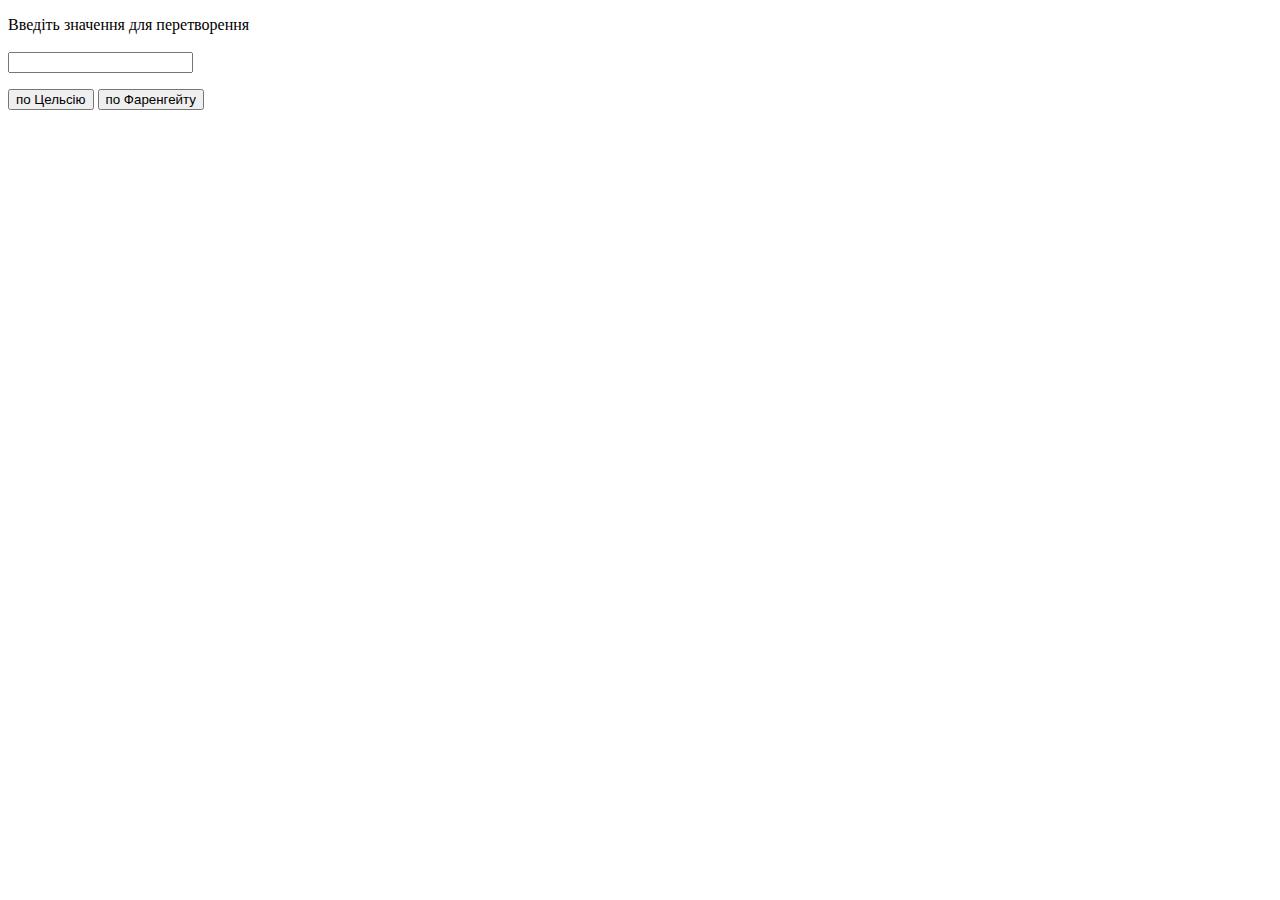
<file: Lesson_2/task_3.html>
<!DOCTYPE html>
<html lang="en">

<head>
	<meta charset="UTF-8">
	<meta name="viewport" content="width=device-width, initial-scale=1.0">
	<title>Task 3</title>
</head>

<body>
	<p>
		Введіть значення для перетворення
		<br />
		<br />
		<input type="text" id="temp" />
	</p>
	<div>
		<button id="btnToC">по Цельсію</button>
		<button id="btnToF">по Фаренгейту</button>
	</div>
	<div><b id="output"></b></div>
	<script>
		document.querySelector('#btnToC').onclick = function () {
			let tempF = Number(document.querySelector('#temp').value)
			let tempC = 5 / 9 * (tempF - 32)
			showResult(tempC)
		}
		document.querySelector('#btnToF').onclick = function () {
			let tempC = Number(document.querySelector('#temp').value)
			let tempF = 9 / 5 * tempC + 32
			showResult(tempF)
		}
		function showResult(result) {
			let output = document.querySelector('#output')
			output.innerHTML = result
		}
	</script>
</body>

</html>
</file>
